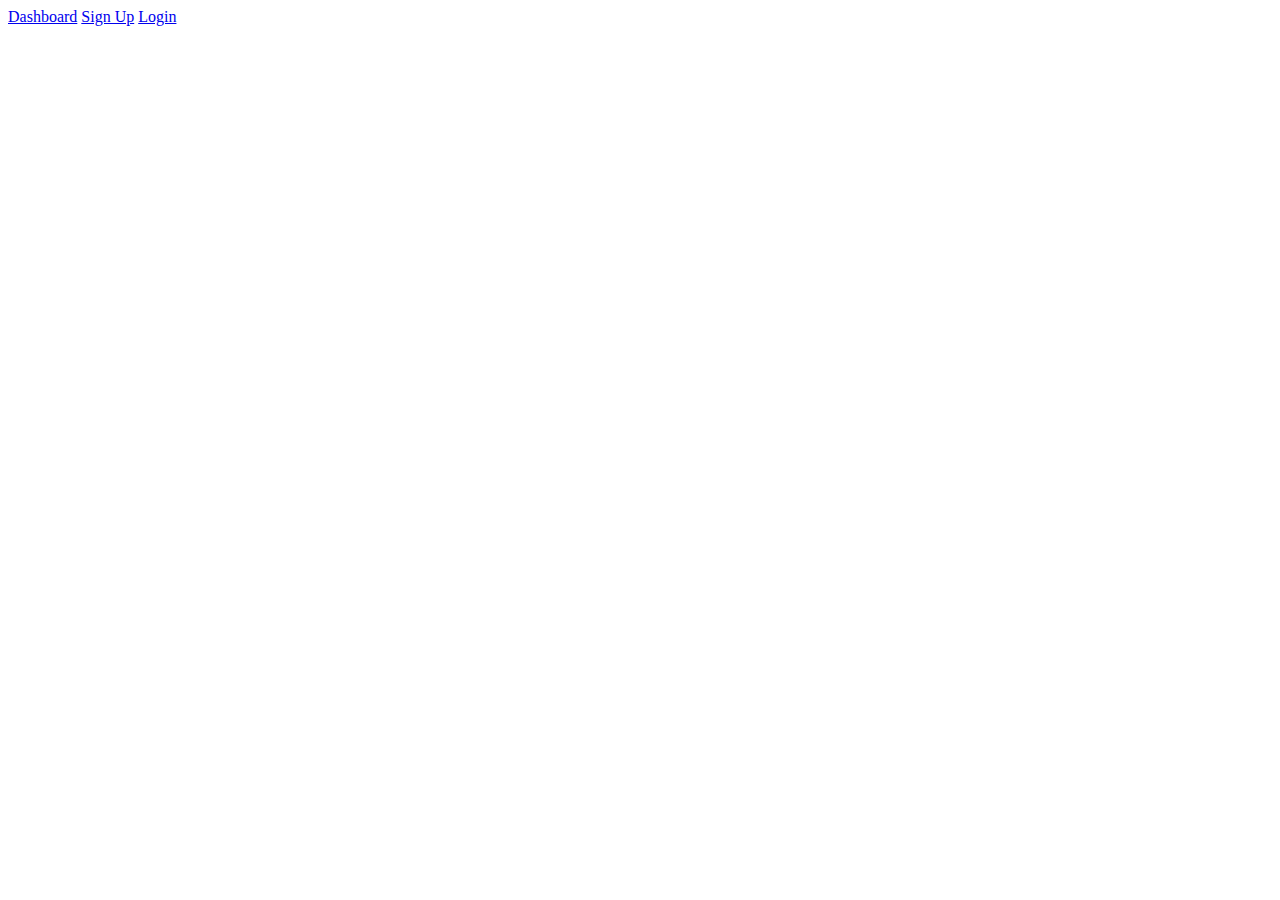
<file: index.html>
<!DOCTYPE html>
<html lang="en">
<head>
  <meta charset="UTF-8">
  <meta http-equiv="X-UA-Compatible" content="IE=edge">
  <meta name="viewport" content="width=device-width, initial-scale=1.0">
  <title>High School Course Selector</title>
  <a href="dashboard.html">Dashboard</a>
  <a href="sign-up.html">Sign Up</a>
  <a href="login.html">Login</a>
</head>
<body>
  
</body>
</html>
</file>
